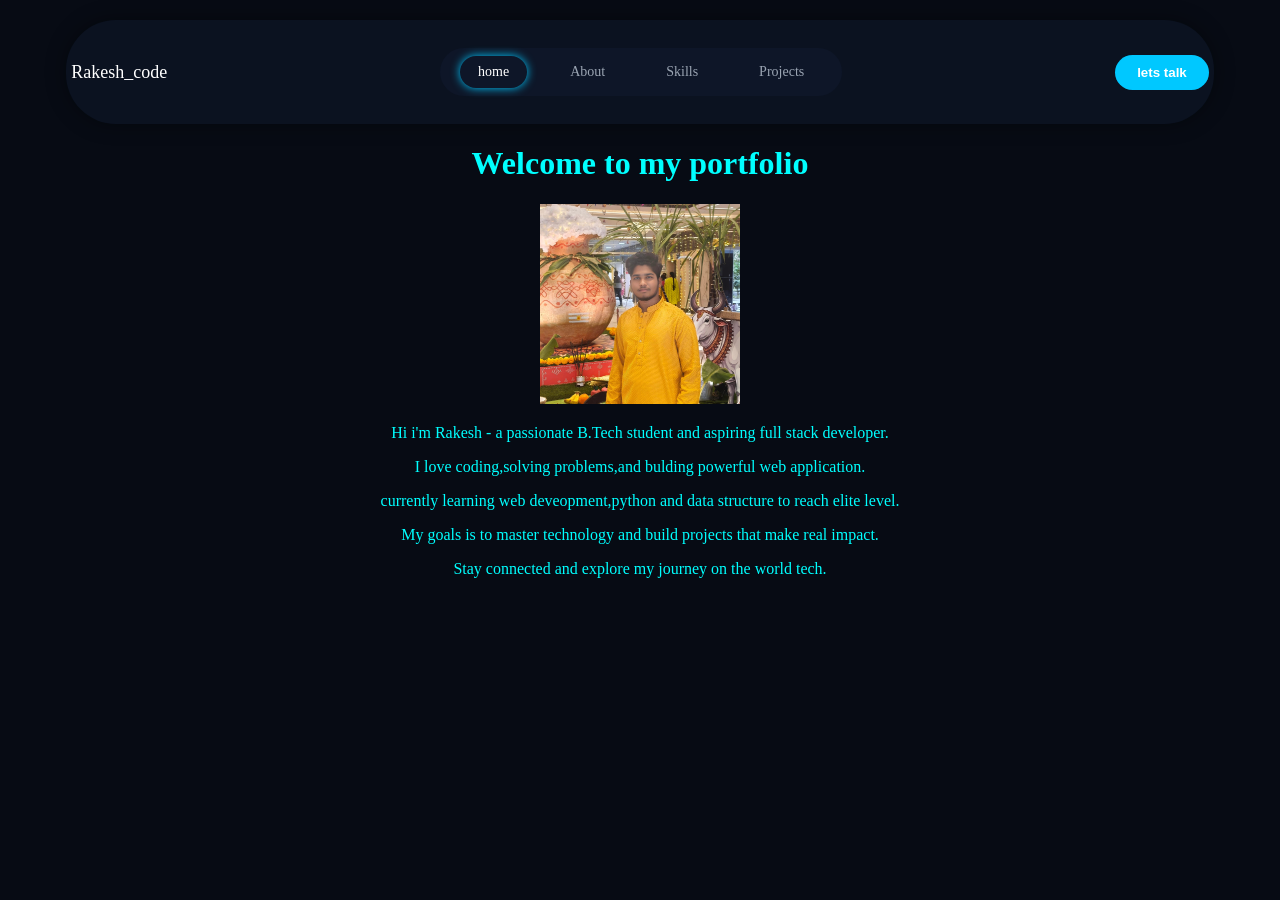
<file: index.html>
<!DOCTYPE html>
<html lang="en">
<head>
    <meta charset="UTF-8">
    <meta name="viewport" content="width=device-width, initial-scale=1.0">
    <title>Document</title>
    
</head>
<body>
    <style>
   body{ background:#070b14;
color: aqua;
font-family:segoe UI;
text-align: center;
}
.nav-wrapper{
width:90%;
margin:20px auto;
padding:12px 5px;
background: #0b1220;
border-radius:50px;
display: flex;
align-items: center;
justify-content: space-between;
box-shadow: 0 0 20px rgba(0,0,0,0.4);

}
.logo{

color:white;
font-size:18px;
gont-weight:600;
}
.nav-menu{
    display:flex;
    gap:25px;
background-color:#0e1628;
padding:8px 20px;
border-radius:40px;
list-style:none;


}

.nav-menu li{
color:#9aa4b2;
cursor:pointer;
font-size:14px;
padding:8px 18px;
border-radius:20px;
transition:0.3s;

}
.nav-menu li:hover{
color:white;

}
.nav-menu .active{
color:white;
    background-color:300c8ff;
    box-shadow:0 0 10px #00c8ff;
}
.talk-btn{

    background:#00c8ff;
    border:none ;
    padding:10px 22px ;
    border-radius:25px ;
    color:white ;
    font-weight:600 ;
    cursor:pointer ;
    transition:0.3;

}
.talk-btn:hover{

    box-shadow:0 0 15px #00c8ff;
}

.nav-menu a{
    text-decoration: none;
}


    </style>
    <nav class="nav-wrapper">
   <div class="logo">Rakesh_code</div> 
   <ul class="nav-menu">
<li class="active">home</li>
<a href="about.html">
<li>About</li></a>
<a href="skills.html">
<li>Skills</li></a>
<a href="project.html">
<li>Projects</li></a>
   </ul>
   <button class="talk-btn">lets talk</button>
   </nav>
   <h1 text-align="center">Welcome to my portfolio</h1>
   <img src="rakesh.jpeg" width="200" height="200">
   <p> Hi i'm Rakesh - a passionate B.Tech student and aspiring full stack developer. </p>
   <p>I love coding,solving problems,and bulding powerful web application.</p>
   <p>currently learning web deveopment,python and data structure to reach elite level. </p>
   <p>My goals is to master technology and build projects that make real impact. </p>
   <p>Stay connected and explore my journey on the world tech.</p>
</file>
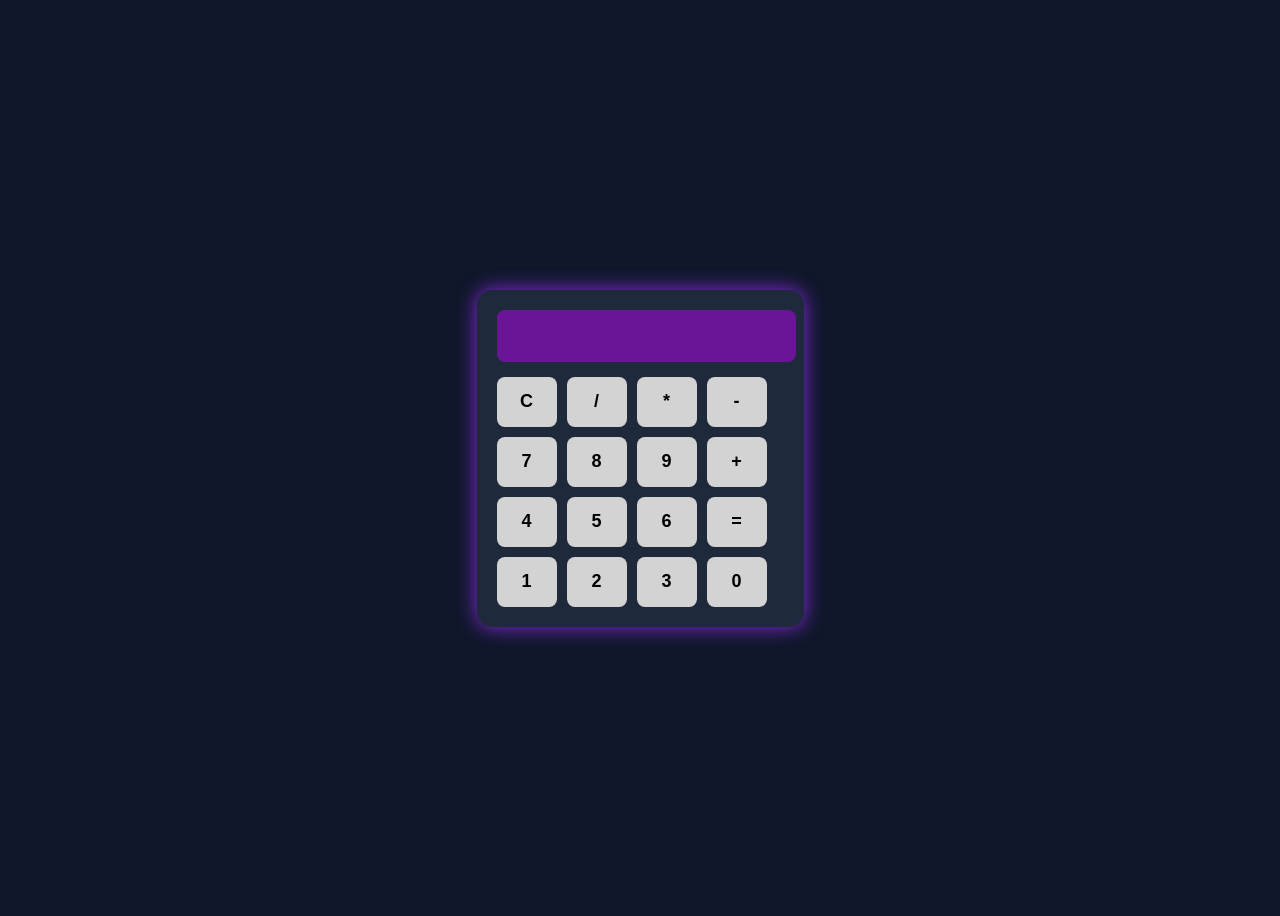
<file: calculator.html>
<!DOCTYPE html>
<html>
<head>
    <title>Calculator</title>

    <style>
        body {
            background-color: #0f172a;
            display: flex;
            justify-content: center;
            align-items: center;
            height: 100vh;
            font-family: Arial;
        }

        .calculator {
            background: #1e293b;
            padding: 20px;
            border-radius: 15px;
            box-shadow: 0 0 20px blueviolet;
        }

        #display {
            width: 100%;
            height: 50px;
            font-size: 22px;
            margin-bottom: 15px;
            color: black;
            background-color: rgb(106, 20, 152);
            text-align: right;
            padding-right: 10px;
            border-radius: 8px;
            border: none;
        }

        .buttons {
            display: grid;
            grid-template-columns: repeat(4, 60px);
            gap: 10px;
        }

        button {
            height: 50px;
            font-size: 18px;
            border: none;
            border-radius: 8px;
            cursor: pointer;
            background: lightgray;
            font-weight: bold;
        }

        button:hover {
            background: white;
            
        }
        
    </style>
</head>

<body>

<div class="calculator">
    <input type="text" id="display" disabled>

    <div class="buttons">
        <button onclick="clearDisplay()">C</button>
        <button onclick="appendValue('/')">/</button>
        <button onclick="appendValue('*')">*</button>
        <button onclick="appendValue('-')">-</button>

        <button onclick="appendValue('7')">7</button>
        <button onclick="appendValue('8')">8</button>
        <button onclick="appendValue('9')">9</button>
        <button onclick="appendValue('+')">+</button>

        <button onclick="appendValue('4')">4</button>
        <button onclick="appendValue('5')">5</button>
        <button onclick="appendValue('6')">6</button>
        <button onclick="calculate()">=</button>

        <button onclick="appendValue('1')">1</button>
        <button onclick="appendValue('2')">2</button>
        <button onclick="appendValue('3')">3</button>
        <button onclick="appendValue('0')">0</button>
    </div>
</div>

<script>
    function appendValue(value) {
        document.getElementById("display").value += value;
    }

    function clearDisplay() {
        document.getElementById("display").value = "";
    }

    function calculate() {
        let result = eval(document.getElementById("display").value);
        document.getElementById("display").value = result;
    }
</script>

</body>
</html>
</file>
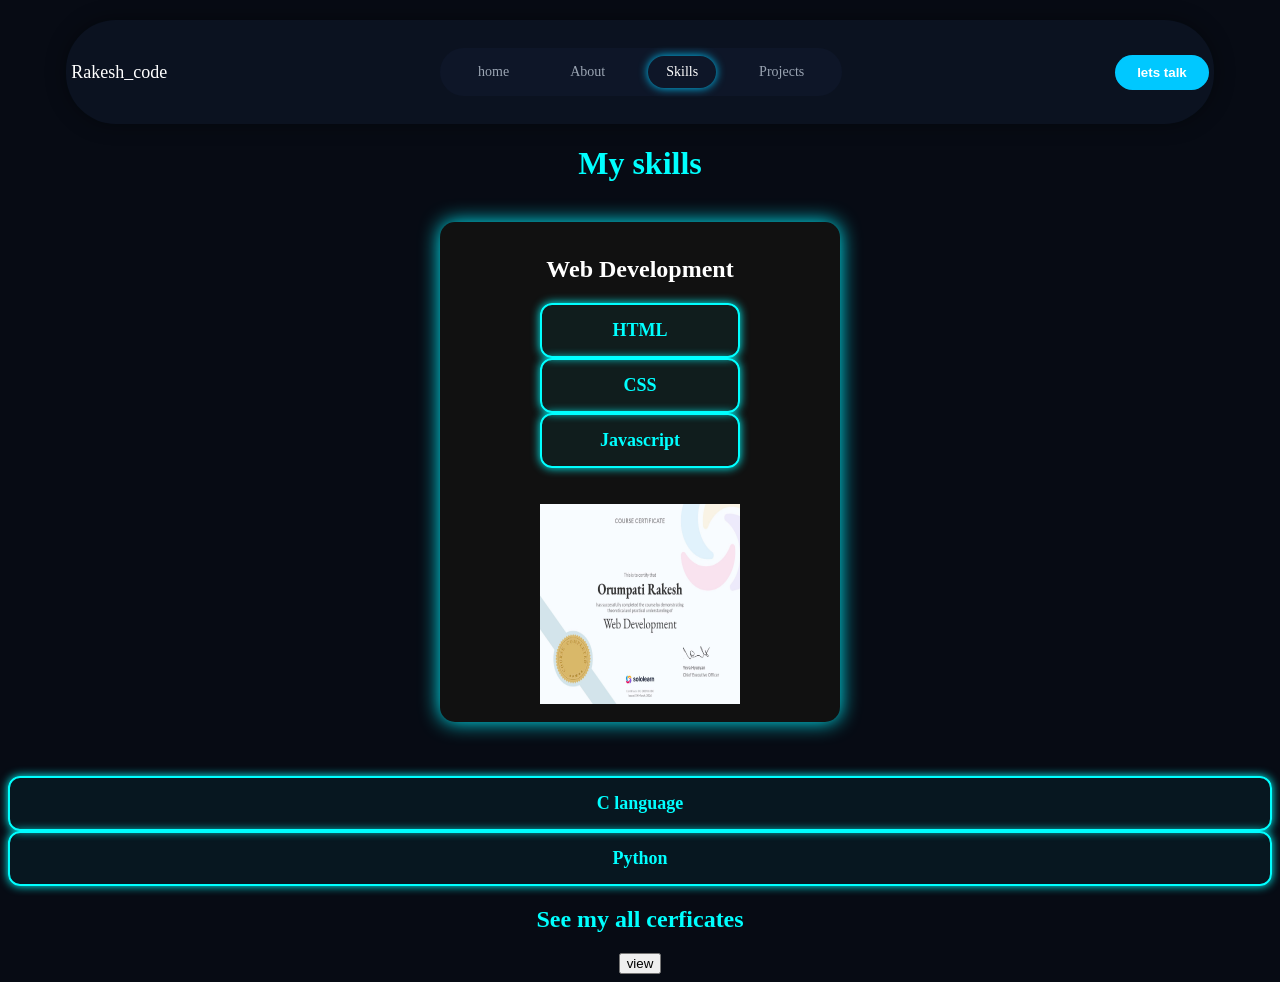
<file: skills.html>
<!DOCTYPE html>
<html lang="en">
<head>
    <meta charset="UTF-8">
    <meta name="viewport" content="width=device-width, initial-scale=1.0">
    <title>Document</title>
    
<body>
    <style>
   body{ background:#070b14;
color: aqua;
font-family:segoe UI;
text-align: center;
}
.nav-wrapper{
width:90%;
margin:20px auto;
padding:12px 5px;
background: #0b1220;
border-radius:50px;
display: flex;
align-items: center;
justify-content: space-between;
box-shadow: 0 0 20px rgba(0,0,0,0.4);

}
.logo{

color:white;
font-size:18px;
gont-weight:600;
}
.nav-menu{
    display:flex;
    gap:25px;
background-color:#0e1628;
padding:8px 20px;
border-radius:40px;
list-style:none;


}

.nav-menu li{
color:#9aa4b2;
cursor:pointer;
font-size:14px;
padding:8px 18px;
border-radius:20px;
transition:0.3s;

}
.nav-menu li:hover{
color:white;

}
.nav-menu .active{
color:white;
    background-color:300c8ff;
    box-shadow:0 0 10px #00c8ff;
}
.talk-btn{

    background:#00c8ff;
    border:none ;
    padding:10px 22px ;
    border-radius:25px ;
    color:white ;
    font-weight:600 ;
    cursor:pointer ;
    transition:0.3;

}
.talk-btn:hover{

    box-shadow:0 0 15px #00c8ff;
}
.skill-container{
    display:flex;
    justify-content:center;
    gap:25px;
flex-wrap:wrap;
margin-top:30px;



}
.skill-box{

    background:rgba(0,255,255,0.05) ;
    border:2px solid cyan ;
    padding:15px 30px;
    border-radius:12px ;
    color:cyan ;
    font-weight:bold ;
    font-size: 18px;
    transition: 0.3s ease;
    box-shadow:0 0 10px cyan ;

}
.skill-box:hover{
background:cyan ;
color:black ;
box-shadow:0 0 20px cyan; ;
transformation:scale(1.1);

}
.web-container{
    width: 400px;
    height: 500px;
    border-radius: 15px;
    background: #111;
    color: white;
    display: flex;
    justify-content: center;
    align-items: center;
    margin: auto;
    cursor: pointer;
    box-shadow: 0 0 20px #00f2ff;
    transition:0.3s ;
}
.web-container hover{
    transform: scale(1.05);
    box-shadow: 0 0 30px #00f2ff;


}

.nav-menu a{
    text-decoration: none;
}

    </style>
    <nav class="nav-wrapper">
   <div class="logo">Rakesh_code</div> 
   <ul class="nav-menu">
    <a href="index.html">
<li>home</li></a>
<a href="about.html">
<li> About</li></a>
<li class="active">Skills</li>
<a href="project.html">
<li>Projects</li></a>
   </ul>
   <button class="talk-btn">lets talk</button>
   </nav>
   <h1> My skills </h1>
   <br>
   <div class="web-container">
   <div class="skills-container">
    <h2>Web Development</h2>
<div class="skill-box">HTML</div>
<div class="skill-box">CSS</div>
<div class="skill-box">Javascript</div>
<br><br>
<img src="sololearn.jpeg" height="200" width="200">
</div>
</div><br><br>
<br>
<div class="skills-container">
<div class="skill-box">C language</div>
<div class="skill-box">Python</div>
   </div>
   <h2>See my all cerficates</h2>
   <a href="skiils1.pdf">
    <button>view</button>
   </a>
</body>
</html>
</file>
